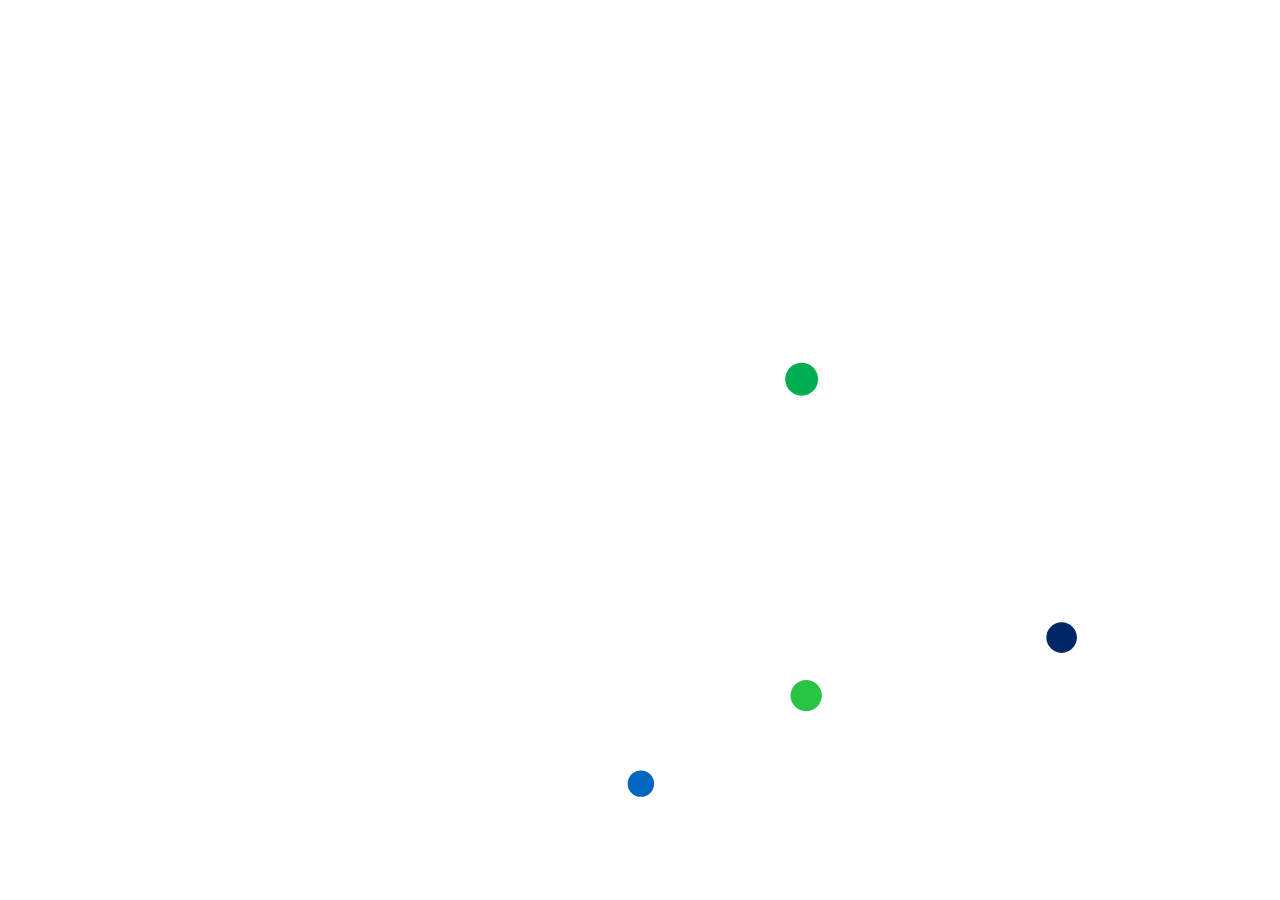
<file: p5/studentsY/index.html>
<!DOCTYPE html>
<html>
<head>
<script type="text/javascript" src="yFruit.js"></script>
	<script type="text/javascript" src="yBlade.js"></script>
	<script type="text/javascript" src="yFruitNinja.js"></script>
	<script type="text/javascript" src="./library/p5.js"></script>

</head>



<style>
body {
background-image: url('https://i.ytimg.com/vi/V9sLPidWZis/maxresdefault.jpg');
background-repeat: no-repeat;
}

</style>





</html>
</file>
